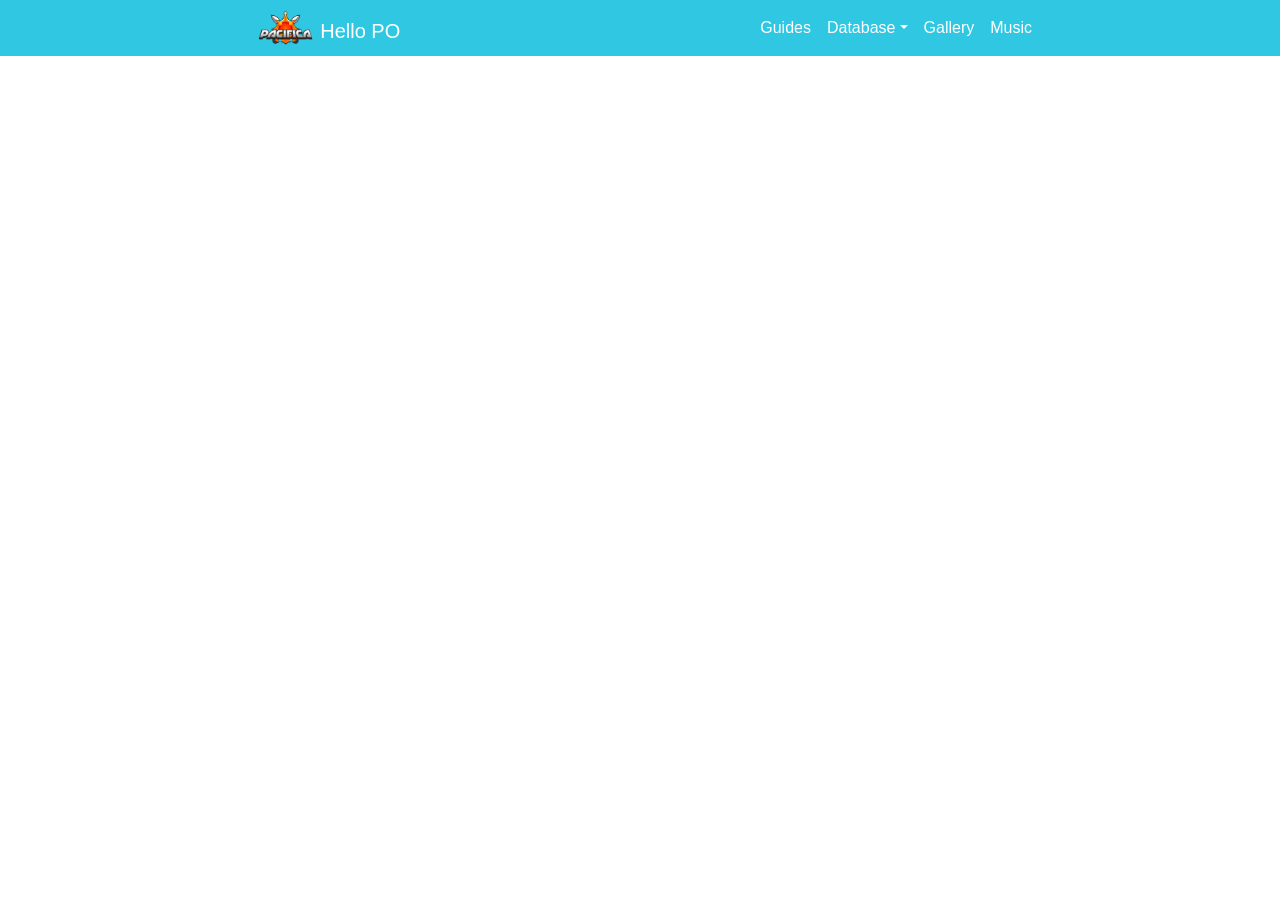
<file: index.html>
<!DOCTYPE html><html lang=en><head><meta charset=utf-8><meta http-equiv=X-UA-Compatible content="IE=edge"><meta name=viewport content="width=device-width,initial-scale=1,shrink-to-fit=no"><link rel=icon href=/favicon.ico><title>pacifica</title><link href=/css/chunk-common.51933054.css rel=preload as=style><link href=/css/chunk-vendors.53909e04.css rel=preload as=style><link href=/js/chunk-common.6ae68fb3.js rel=preload as=script><link href=/js/chunk-vendors.4a33a8bc.js rel=preload as=script><link href=/js/index.59d34b39.js rel=preload as=script><link href=/css/chunk-vendors.53909e04.css rel=stylesheet><link href=/css/chunk-common.51933054.css rel=stylesheet></head><body><noscript><strong>We're sorry but pacifica doesn't work properly without JavaScript enabled. Please enable it to continue.</strong></noscript><div id=app></div><script src=/js/chunk-vendors.4a33a8bc.js></script><script src=/js/chunk-common.6ae68fb3.js></script><script src=/js/index.59d34b39.js></script></body></html>
</file>
